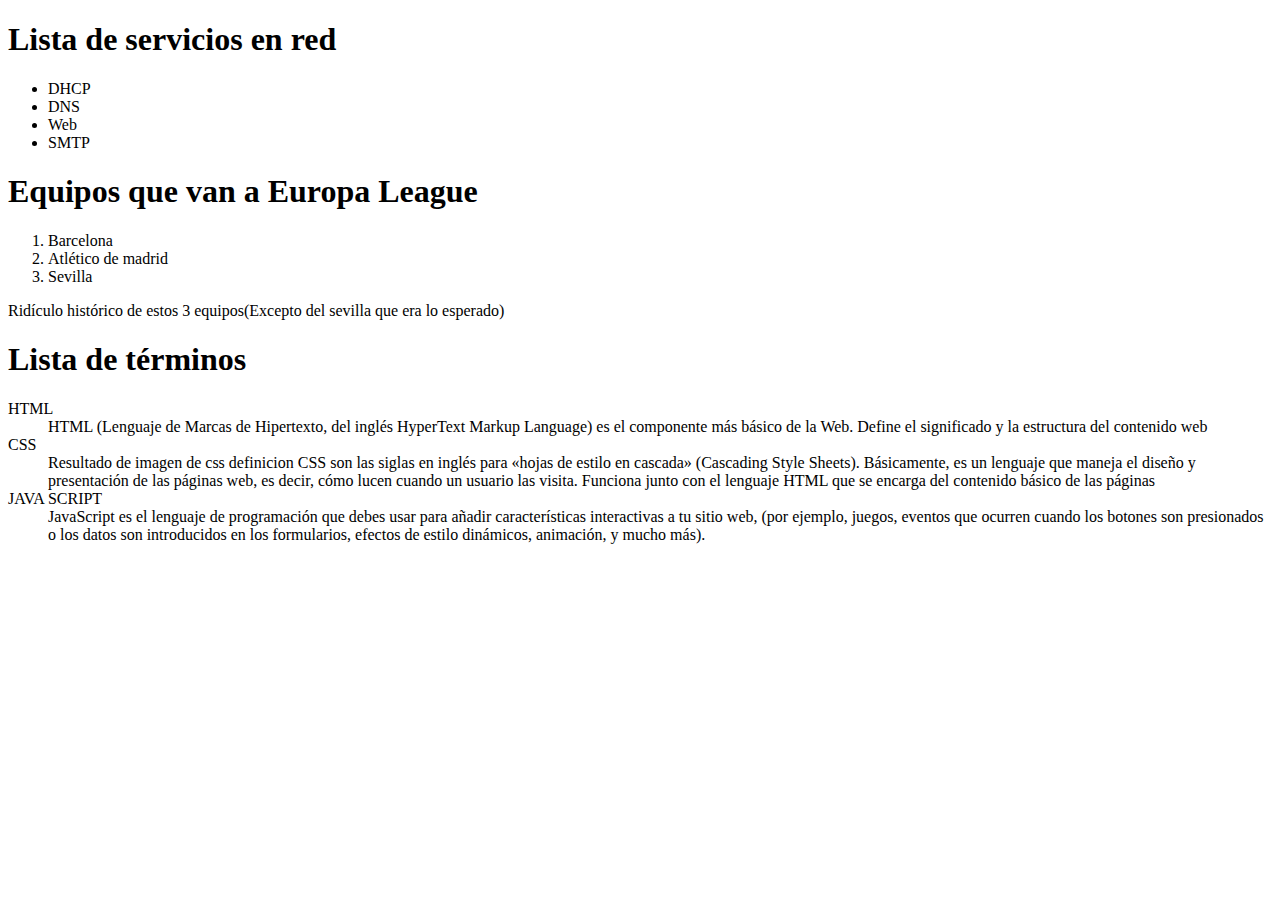
<file: listascss/index.html>
<!DOCTYPE html>
<html lang="es">
<head>
    <meta charset="UTF-8">
    <meta http-equiv="X-UA-Compatible" content="IE=edge">
    <meta name="viewport" content="width=device-width, initial-scale=1.0">
    <title>Document</title>
</head>
<body>
    <h1>Lista de servicios en red</h1>
    <ul>
        <li>DHCP</li>
        <li>DNS</li>
        <li>Web</li>
        <li>SMTP</li>
    </ul>
    <h1>Equipos que van a Europa League</h1>
<ol>
    
    <li>Barcelona</li>
    <li>Atlético de madrid</li>
    <li>Sevilla</li>
</ol>
<p>Ridículo histórico de estos 3 equipos(Excepto del sevilla que era lo esperado)</p>
    <h1>Lista de términos</h1>
    <dl>
<dt class="textoverde">HTML</dt>
<dd>
    HTML (Lenguaje de Marcas de Hipertexto, del inglés HyperText Markup Language) es el componente más básico de la Web. Define el significado y la estructura del contenido web</dd>
<dt class="textoazul">CSS</dt>
<dd>
    Resultado de imagen de css definicion
    CSS son las siglas en inglés para «hojas de estilo en cascada» (Cascading Style Sheets). Básicamente, es un lenguaje que maneja el diseño y presentación de las páginas web, es decir, cómo lucen cuando un usuario las visita. Funciona junto con el lenguaje HTML que se encarga del contenido básico de las páginas</dd>
<dt class="textoverde">JAVA SCRIPT</dt>
<dd>
    JavaScript es el lenguaje de programación que debes usar para añadir características interactivas a tu sitio web, (por ejemplo, juegos, eventos que ocurren cuando los botones son presionados o los datos son introducidos en los formularios, efectos de estilo dinámicos, animación, y mucho más).</dd>




    </dl>
</body>
</html>
</file>
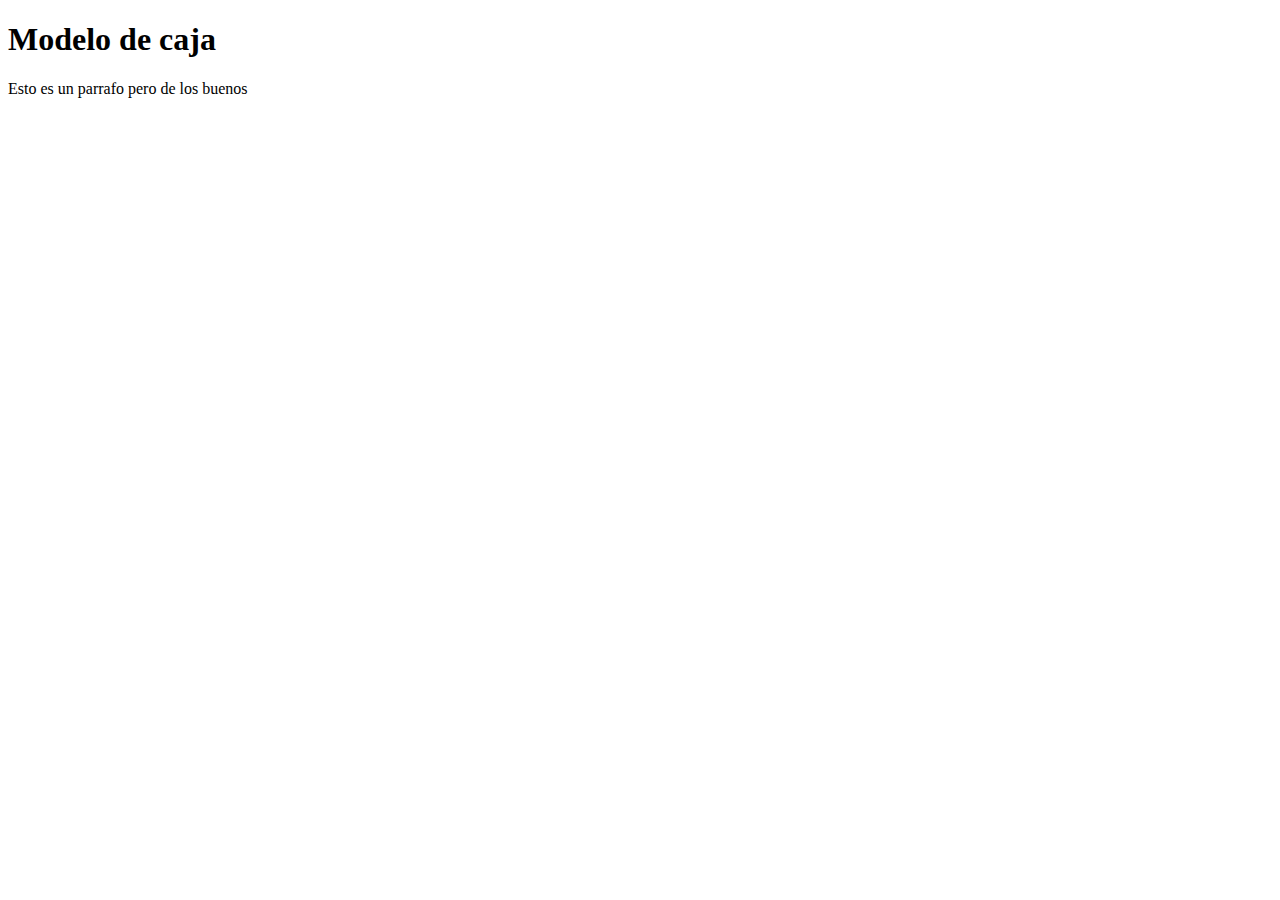
<file: Modelodecaja/index.html>
<!DOCTYPE html>
<html lang="en">
<head>
    <meta charset="UTF-8">
    <meta http-equiv="X-UA-Compatible" content="IE=edge">
    <meta name="viewport" content="width=device-width, initial-scale=1.0">
    <title>pixeles</title>

</head>
<body>
    <h1>Modelo de caja</h1>
    <p>Esto es un parrafo pero de los buenos</p>
</body>
</html>
</file>
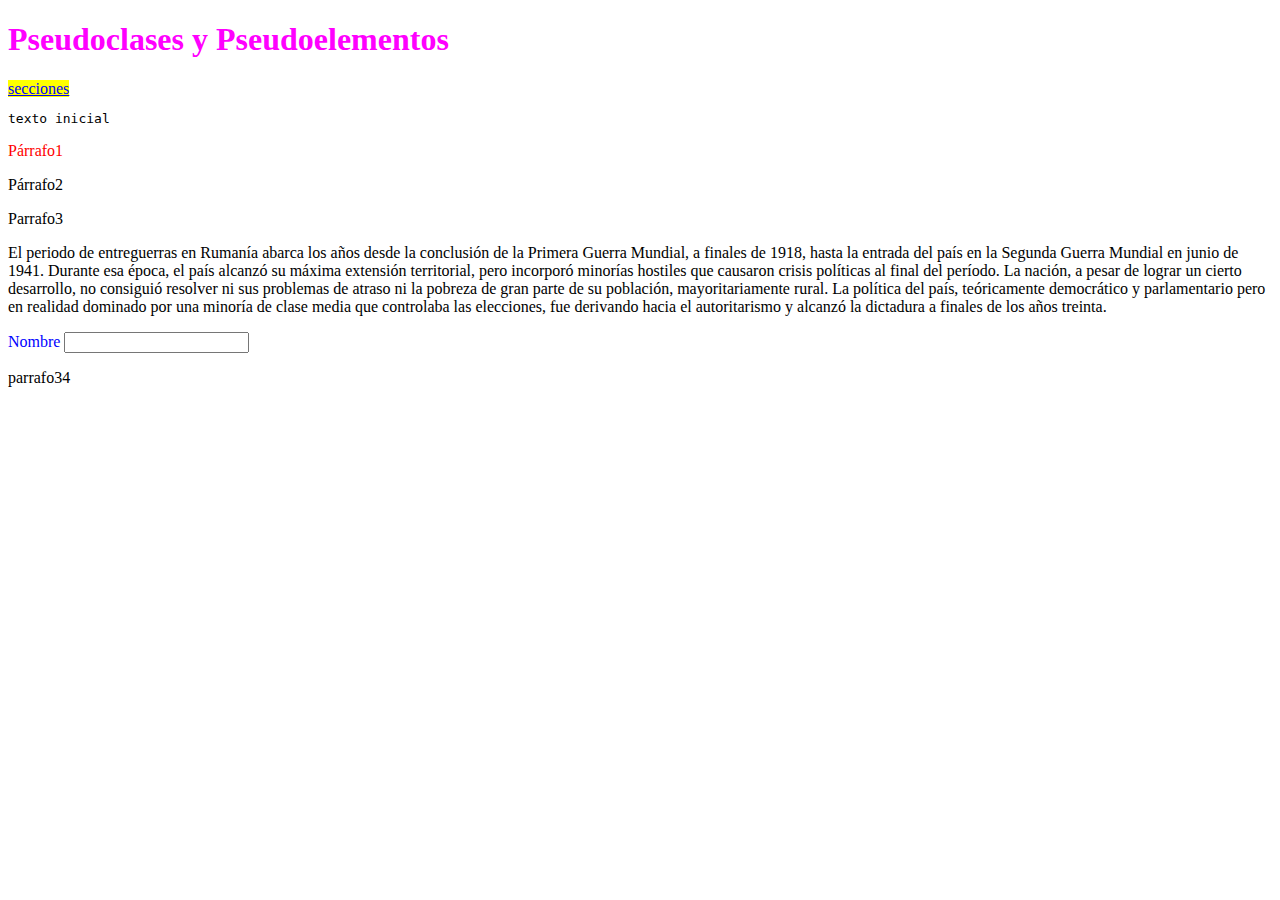
<file: pseudoclasespseudoelementos/index.html>
<!DOCTYPE html>
<html lang="es">
<head>
    <meta charset="UTF-8">
    <meta http-equiv="X-UA-Compatible" content="IE=edge">
    <meta name="viewport" content="width=device-width, initial-scale=1.0">
    <title>Pseudoclases y Pseudoelementos</title>
    <link rel="stylesheet" href="style.css">
</head>
<body>
    <h1>Pseudoclases y Pseudoelementos</h1>
    <head></head>
    <main>
        <a href="https://www.mclibre.org/consultar/htmlcss/" target="_blank">secciones</a> 
        <pre>texto inicial</pre>
        <p class="rojo">Párrafo1</p>
        <p class="parrafo2">Párrafo2</p>
        <p class="naranja">Parrafo3</p>
        <p class="linea">El periodo de entreguerras en Rumanía abarca los años desde la conclusión de la Primera Guerra Mundial, a finales de 1918, hasta la entrada del país en la Segunda Guerra Mundial en junio de 1941.

            Durante esa época, el país alcanzó su máxima extensión territorial, pero incorporó minorías hostiles que causaron crisis políticas al final del período. La nación, a pesar de lograr un cierto desarrollo, no consiguió resolver ni sus problemas de atraso ni la pobreza de gran parte de su población, mayoritariamente rural. La política del país, teóricamente democrático y parlamentario pero en realidad dominado por una minoría de clase media que controlaba las elecciones, fue derivando hacia el autoritarismo y alcanzó la dictadura a finales de los años treinta.</p>
            
        <form action="">
           <label for="nombre">Nombre <input type="text"></label>
           <p class="Parrafo">parrafo34</p>


        </form>
    </main>
    <footer></footer>

</body>
</html>
</file>
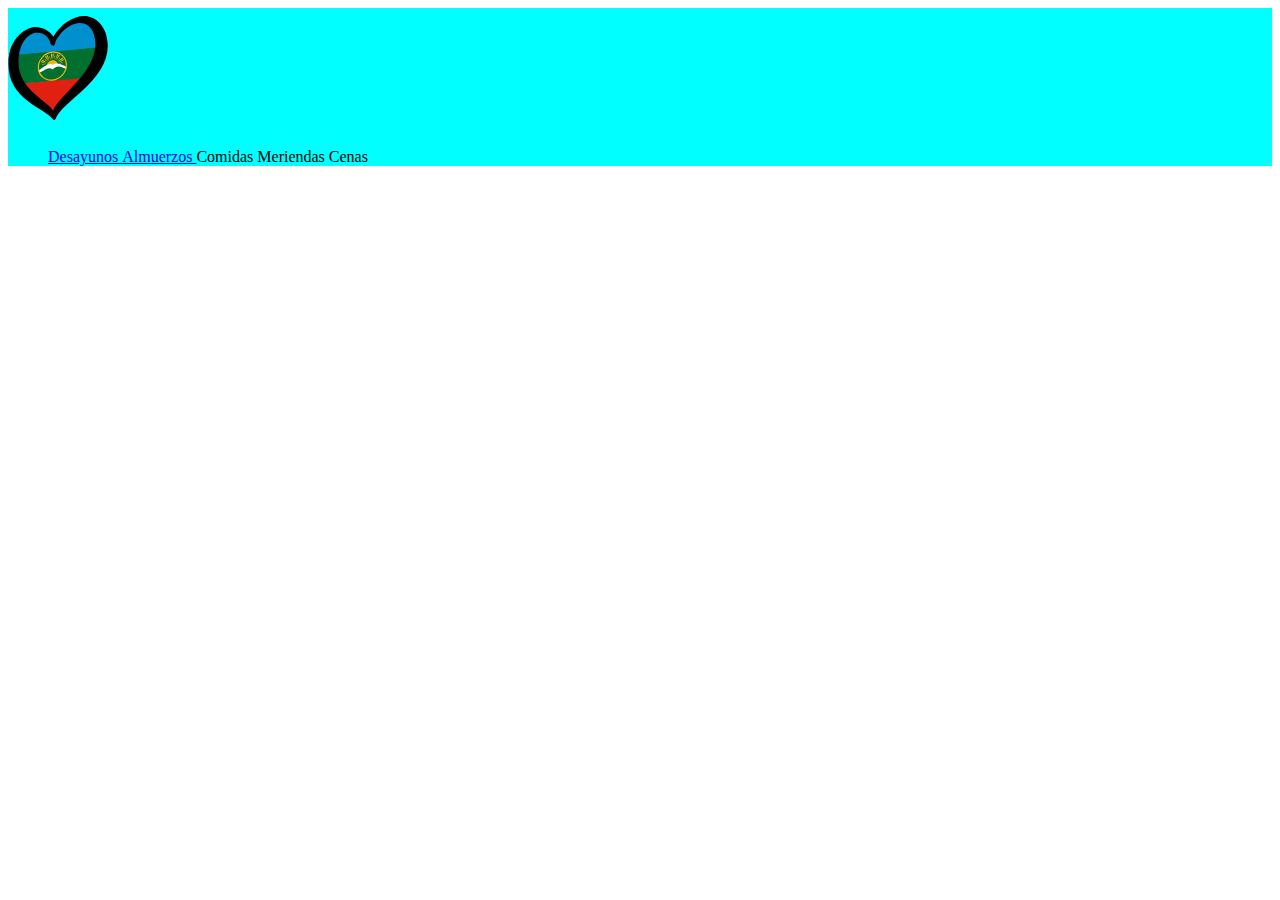
<file: Secciones/index.html>
<!DOCTYPE html>
<html lang="es">
<head>
    <meta charset="UTF-8">
    <meta http-equiv="X-UA-Compatible" content="IE=edge">
    <meta name="viewport" content="width=device-width, initial-scale=1.0">
    <title>Secciones</title>
    <link rel="stylesheet" href="style.css">
</head>
<body>
    <header> <img src="images/kesia.svg" alt="imagen no disponible" width="100" height="120">
    <ul>
        <li> <a href="https://madridsecreto.co/mejores-sitios-desayunar-madrid/">Desayunos </a> </li>
        <li> <a href="https://www.tripadvisor.co/Restaurants-g187514-zfp30-Madrid.html">  Almuerzos </a> </li>
        <li>Comidas</li>
        <li>Meriendas</li> 
        <li>Cenas</li>
    </ul>
    
    </header>
    <nav></nav>
    <main></main>
    <aside></aside>
    <footer></footer>
</body>
</html>
</file>
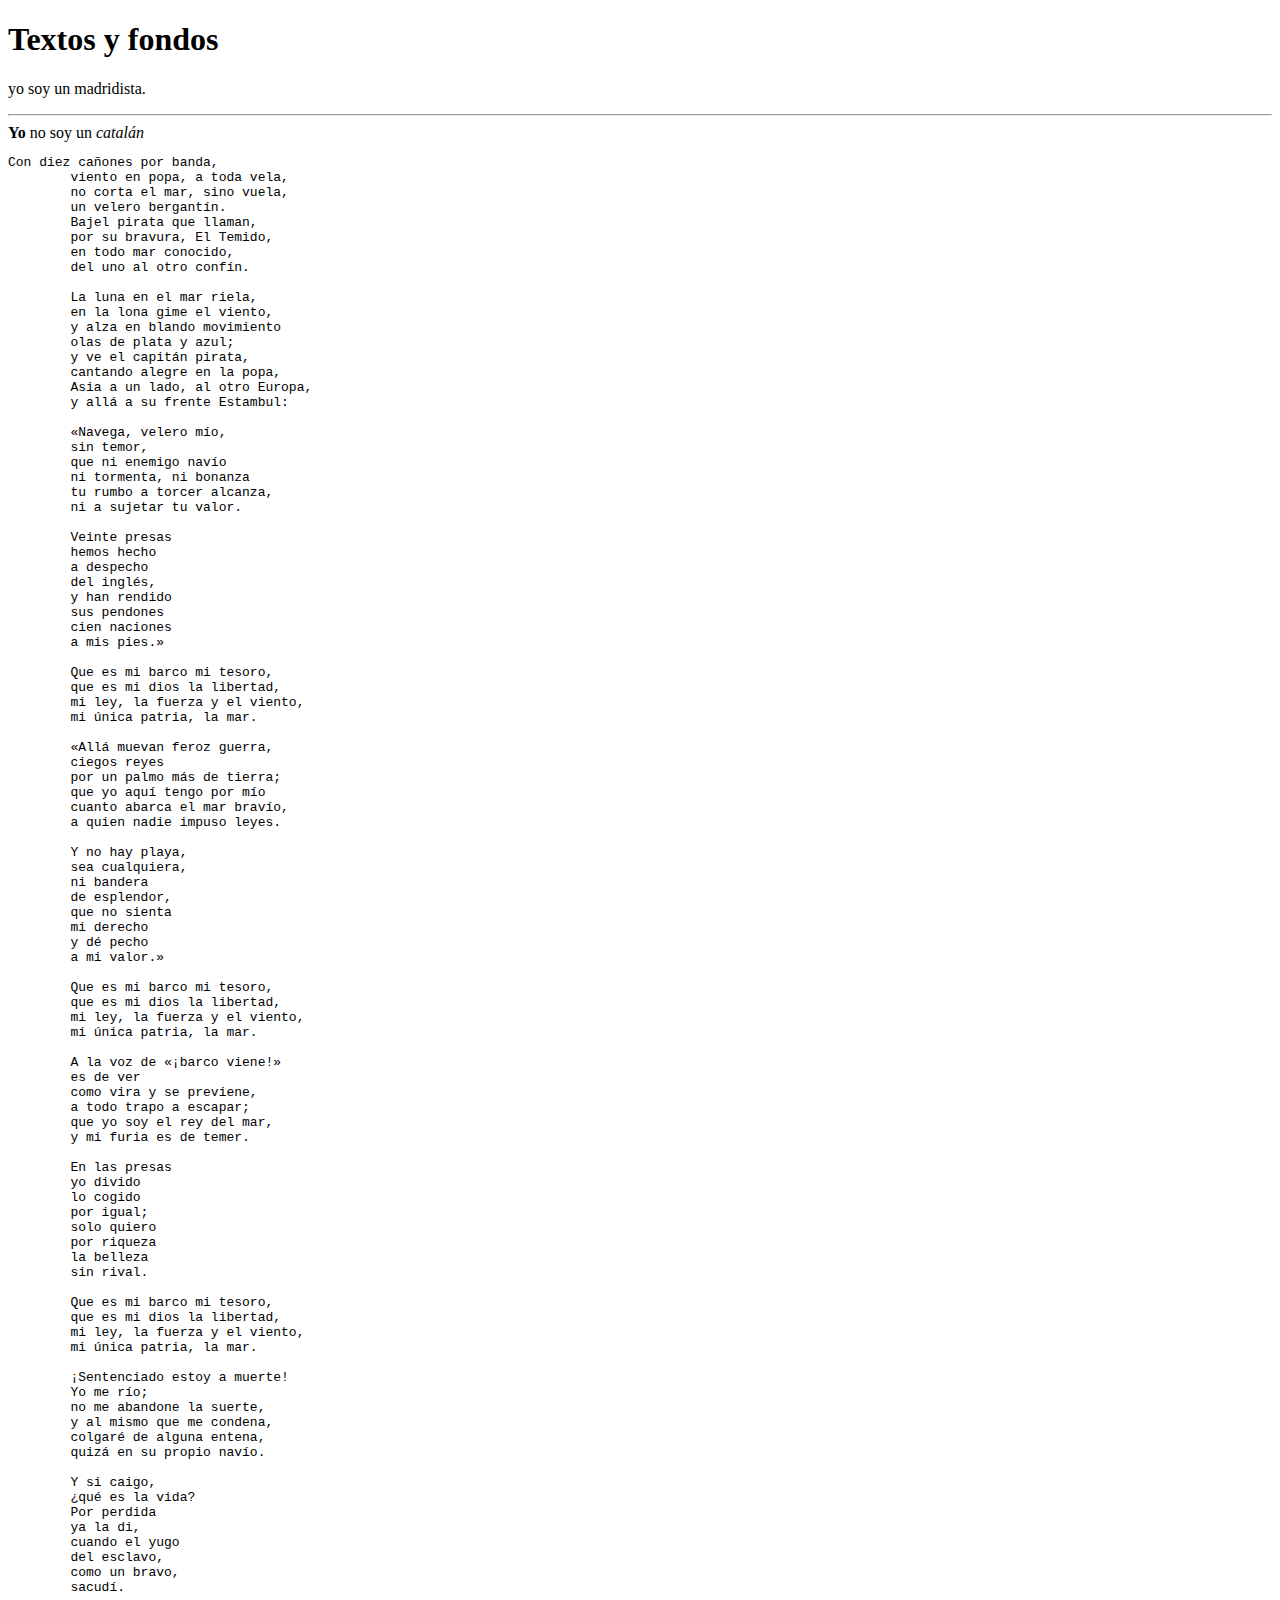
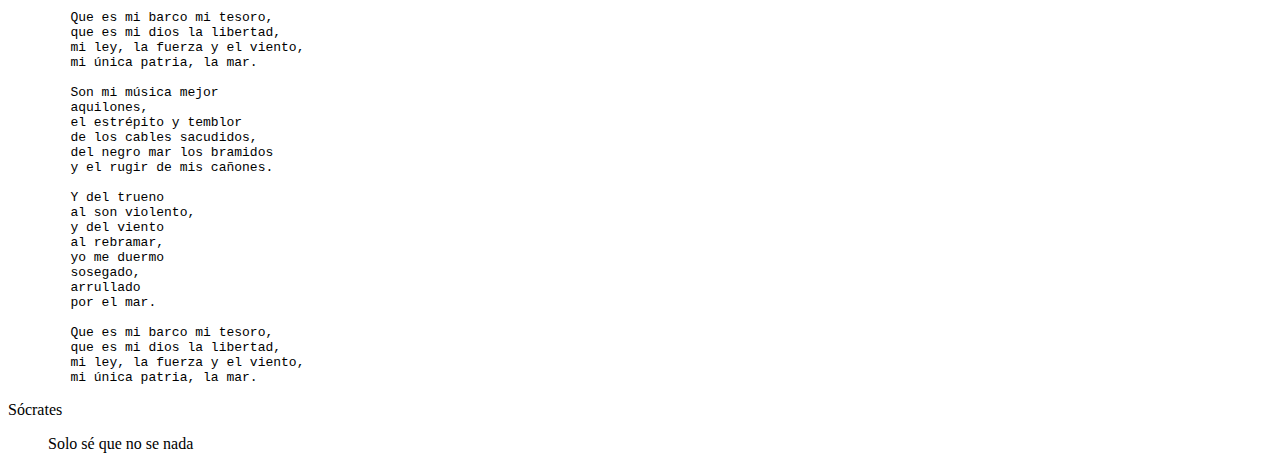
<file: textosyfondoscss/index.html>
<!DOCTYPE html>
<html lang="es">
<head>
    <meta charset="UTF-8">
    <meta http-equiv="X-UA-Compatible" content="IE=edge">
    <meta name="viewport" content="width=device-width, initial-scale=1.0">
    <title>Textos y fondos</title>
</head>
<body>
    <!--Autor: Cristian Torrente-->
    <h1>Textos y fondos</h1>
    <p>
    yo soy un <span class="especial1">madridista.</span></p>
    <hr>
    <strong>Yo</strong> no soy un <em>catalán</em> </span>
    <pre>Con diez cañones por banda,
        viento en popa, a toda vela,
        no corta el mar, sino vuela,
        un velero bergantín.
        Bajel pirata que llaman,
        por su bravura, El Temido,
        en todo mar conocido,
        del uno al otro confín.
        
        La luna en el mar riela,
        en la lona gime el viento,
        y alza en blando movimiento
        olas de plata y azul;
        y ve el capitán pirata,
        cantando alegre en la popa,
        Asia a un lado, al otro Europa,
        y allá a su frente Estambul:
        
        «Navega, velero mío,
        sin temor,
        que ni enemigo navío
        ni tormenta, ni bonanza
        tu rumbo a torcer alcanza,
        ni a sujetar tu valor.
        
        Veinte presas
        hemos hecho
        a despecho
        del inglés,
        y han rendido
        sus pendones
        cien naciones
        a mis pies.»
        
        Que es mi barco mi tesoro,
        que es mi dios la libertad,
        mi ley, la fuerza y el viento,
        mi única patria, la mar.
        
        «Allá muevan feroz guerra,
        ciegos reyes
        por un palmo más de tierra;
        que yo aquí tengo por mío
        cuanto abarca el mar bravío,
        a quien nadie impuso leyes.
        
        Y no hay playa,
        sea cualquiera,
        ni bandera
        de esplendor,
        que no sienta
        mi derecho
        y dé pecho
        a mi valor.»
        
        Que es mi barco mi tesoro,
        que es mi dios la libertad,
        mi ley, la fuerza y el viento,
        mi única patria, la mar.
        
        A la voz de «¡barco viene!»
        es de ver
        como vira y se previene,
        a todo trapo a escapar;
        que yo soy el rey del mar,
        y mi furia es de temer.
        
        En las presas
        yo divido
        lo cogido
        por igual;
        solo quiero
        por riqueza
        la belleza
        sin rival.
        
        Que es mi barco mi tesoro,
        que es mi dios la libertad,
        mi ley, la fuerza y el viento,
        mi única patria, la mar.
        
        ¡Sentenciado estoy a muerte!
        Yo me río;
        no me abandone la suerte,
        y al mismo que me condena,
        colgaré de alguna entena,
        quizá en su propio navío.
        
        Y si caigo,
        ¿qué es la vida?
        Por perdida
        ya la di,
        cuando el yugo
        del esclavo,
        como un bravo,
        sacudí.
        
        Que es mi barco mi tesoro,
        que es mi dios la libertad,
        mi ley, la fuerza y el viento,
        mi única patria, la mar.
        
        Son mi música mejor
        aquilones,
        el estrépito y temblor
        de los cables sacudidos,
        del negro mar los bramidos
        y el rugir de mis cañones.
        
        Y del trueno
        al son violento,
        y del viento
        al rebramar,
        yo me duermo
        sosegado,
        arrullado
        por el mar.
        
        Que es mi barco mi tesoro,
        que es mi dios la libertad,
        mi ley, la fuerza y el viento,
        mi única patria, la mar.</pre>
        <p>Sócrates</p>
        <blockquote>Solo sé que no se nada</blockquote>

</body>
</html>
</file>
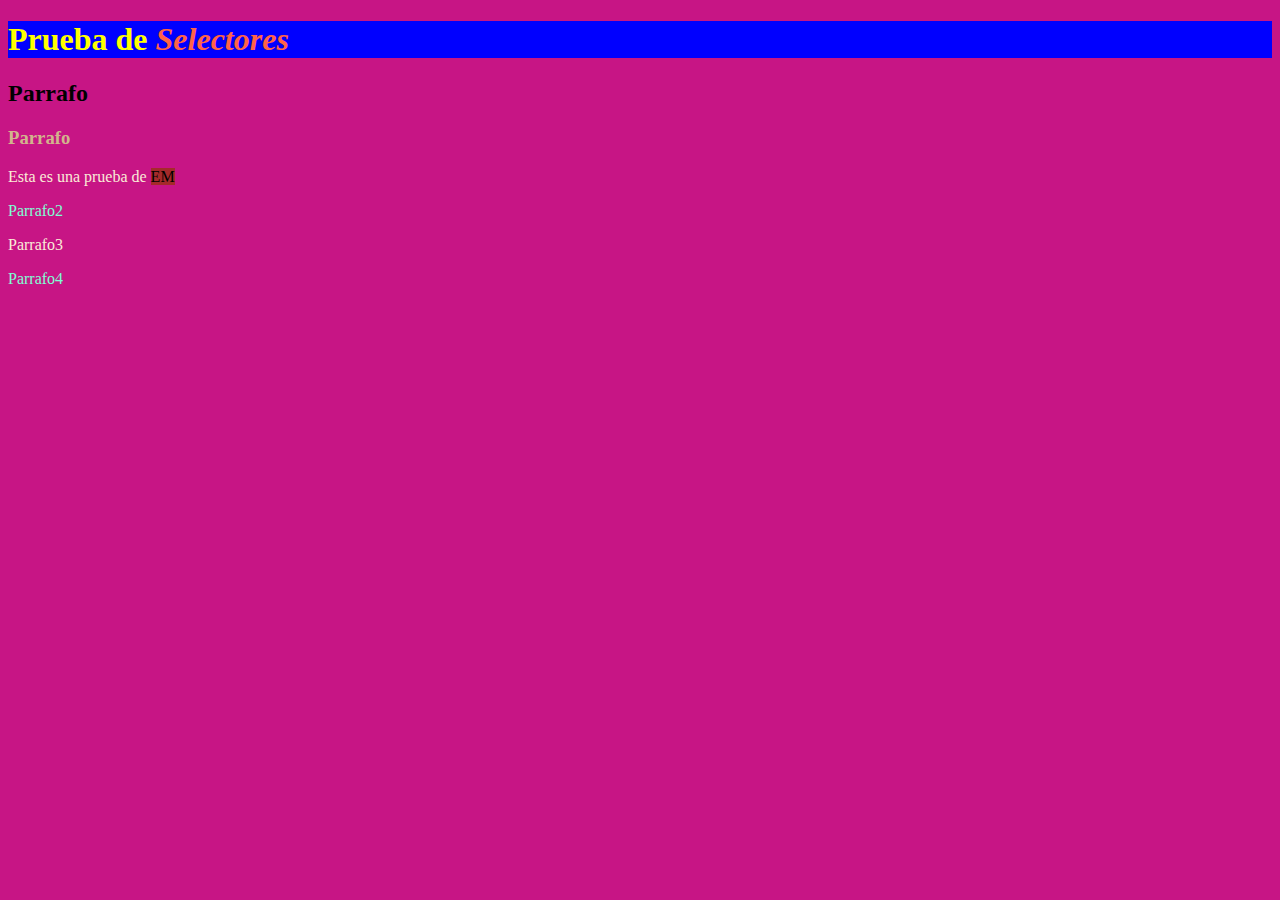
<file: PracticasAplicacionesWeb/selectores/index.html>
<!DOCTYPE html>
<html lang="es">
<head>
    <meta charset="UTF-8">
    <meta http-equiv="X-UA-Compatible" content="IE=edge">
    <meta name="viewport" content="width=device-width, initial-scale=1.0">
    <title>Selectores</title>
    
    <link rel="stylesheet" href="style.css">
</head>
<body>
    <h1>Prueba de <em>Selectores</em></h1>
    <h2>Parrafo</h2>
    <h3 id="parrafoh3">Parrafo</h3>
    <p>Esta es una prueba de <mark>EM</mark></p>
    <p class="parrafosprincipales">Parrafo2</p>
    <p>Parrafo3</p>

<p class="parrafosprincipales">Parrafo4</p>
</body>
</html>
</file>
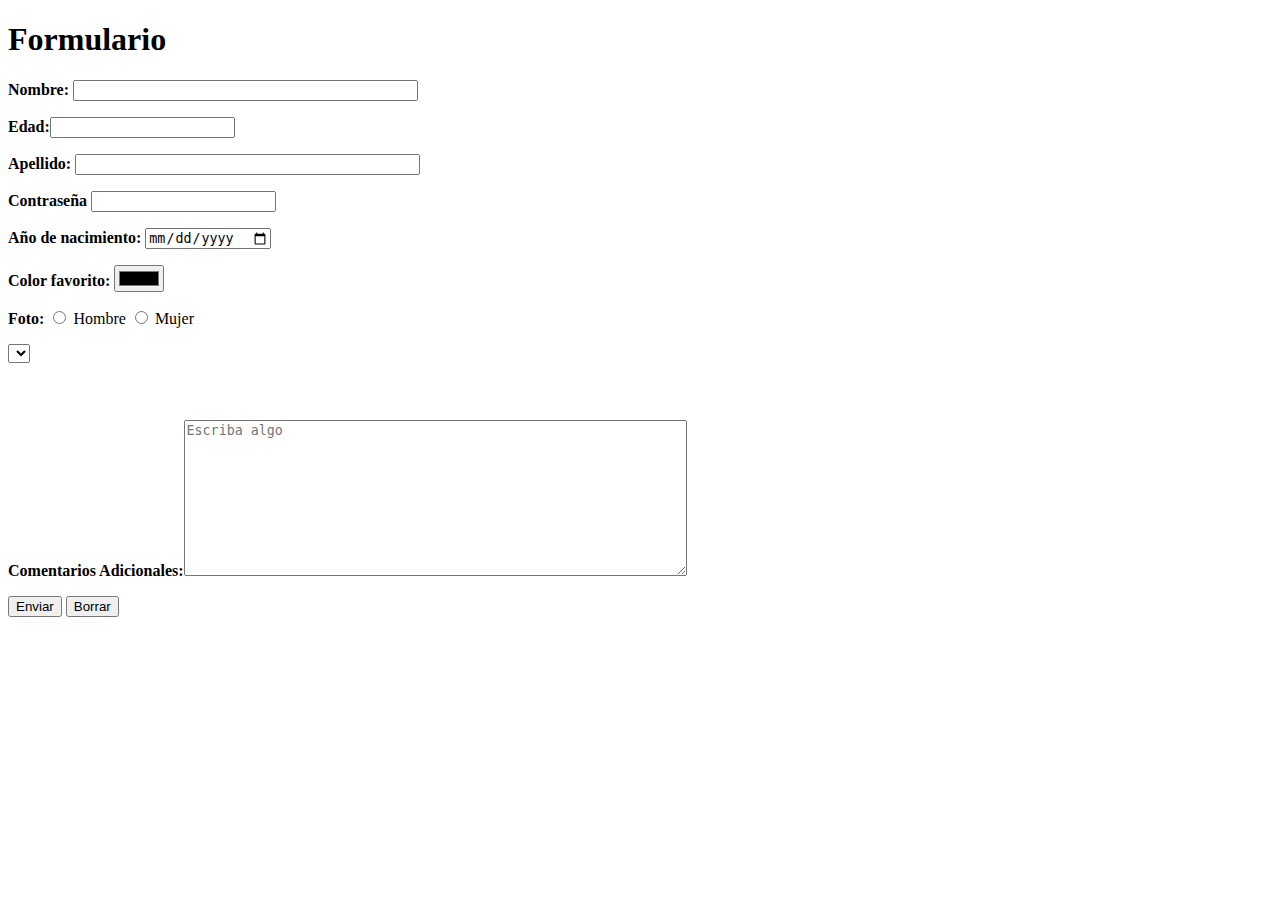
<file: Formulario1.html>
<!DOCTYPE html>
<html lang="es">
  <head>
    <meta charset="UTF-8" />
    <meta http-equiv="X-UA-Compatible" content="IE=edge" />
    <meta name="viewport" content="width=device-width, initial-scale=1.0" />
    <title>Formulario1</title>
  </head>
  <body>
    <form action="ejemplo.php" method="get">
      <h1>Formulario</h1>
      <p><b>Nombre:</b> <input type="text" name="nombre" size="40" /></p>
      <p><b>Edad:</b><input type="number" name="edad" id="edad" /></p>
      <p><b>Apellido:</b> <input type="text" name="Apellido" size="40" /></p>
      <p><b>Contraseña</b> <input type="password" name="contraseña" /></p>
      <p><b>Año de nacimiento:</b> <input type="date" name="nacido" /></p>
      <p><b>Color favorito:</b> <input type="color" name="Color fav" /></p>
      <p>
        <b>Foto:</b> <input type="radio" name="hm" value="h" /> Hombre
        <input type="radio" name="hm" value="m" /> Mujer
      </p>
      <p><select name="Estado civil" id="estadocivil"></select>
    <option value="casado" Casado></option>
    <option value="soltera" Soltera></option>
</p>
      <p>
        <b>Comentarios Adicionales:</b
        ><textarea
        placeholder="Escriba algo"
          name="comentarios"
          id="Comentarios"
          cols="60"
          rows="10"
        ></textarea>
      </p>
      <p>
        <input type="submit" value="Enviar" />
        <input type="reset" value="Borrar" />
      </p>
    </form>
  </body>
</html>
</file>
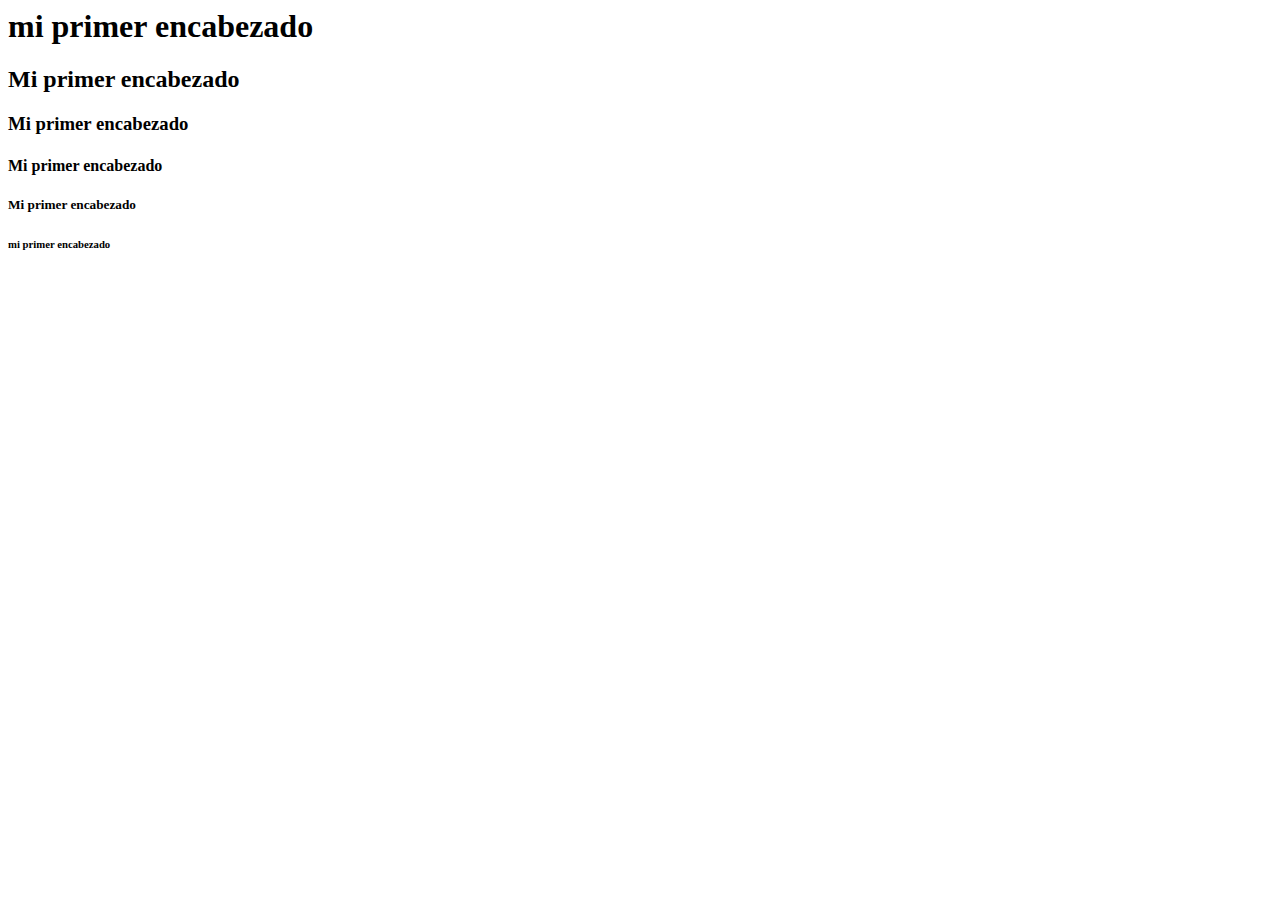
<file: PracticasAplicacionesWeb/Mi primera web/Mi primer web2.html>
<html lang="en">
<head>
    <meta charset="UTF-8">
    <meta http-equiv="X-UA-Compatible" content="IE=edge">
    <meta name="viewport" content="width=device-width, initial-scale=1.0">
    <title>MiPrimeraPaginaWeb</title>
</head>
<body>
  <h1>mi primer encabezado</h1>
  <h2>Mi primer encabezado</h2>
  <h3>Mi primer encabezado</h3>
  <h4>Mi primer encabezado</h4>
  <h5>Mi primer encabezado</h5>
  <h6>mi primer encabezado</h6>
</body>
</html>
</file>
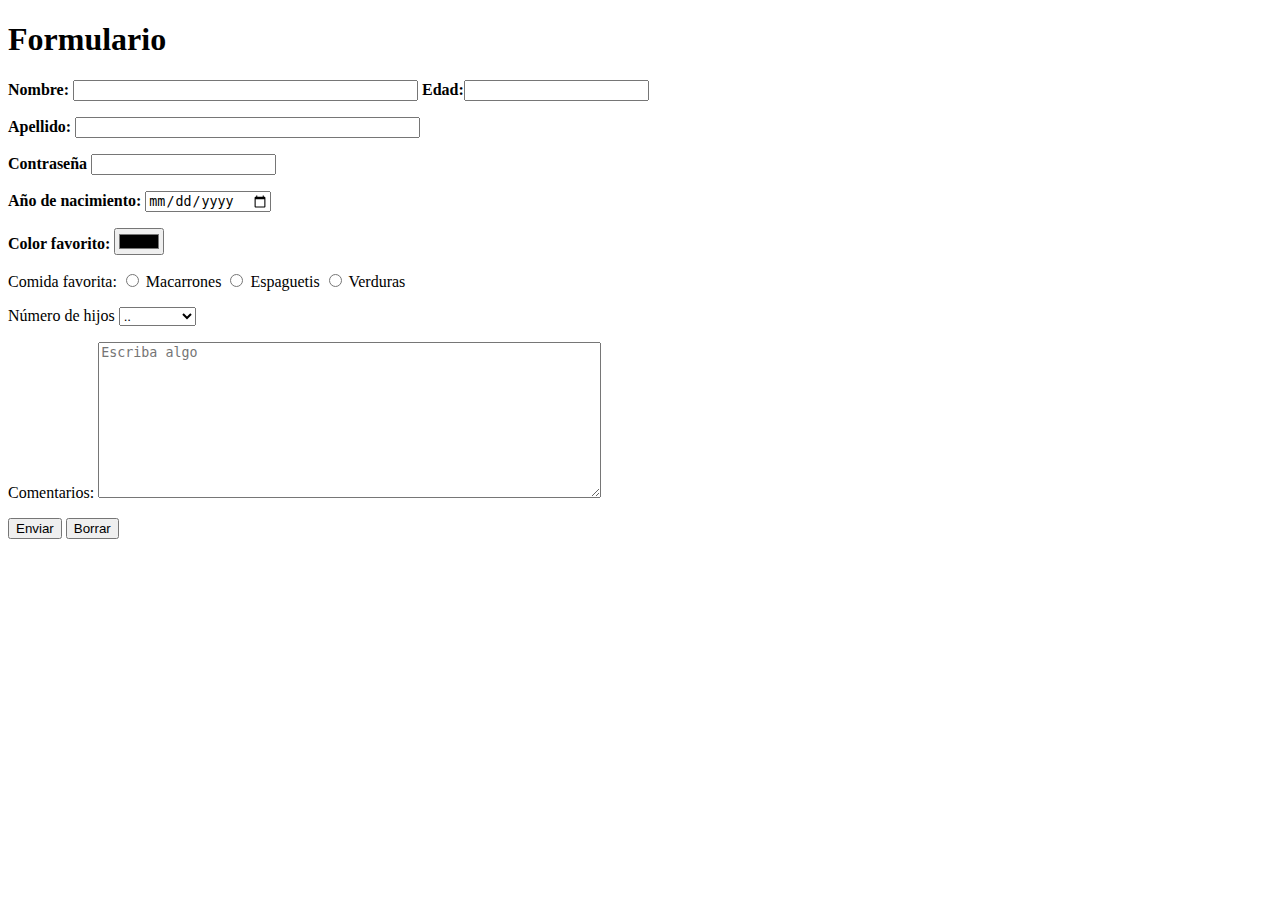
<file: PracticasAplicacionesWeb/Practica 2 Formularios/Formulario1.html>
<!DOCTYPE html>
<html lang="es">
  <head>
    <meta charset="UTF-8" />
    <meta http-equiv="X-UA-Compatible" content="IE=edge" />
    <meta name="viewport" content="width=device-width, initial-scale=1.0" />
    <title>Formulario1</title>
  </head>
  <body>
     <form action="ejemplo.php" method="get">
      <h1>Formulario</h1>
      <label><b>Nombre:</b> <input type="text" name="nombre" size="40" /></label>
      <label for="edad"><b>Edad:</b><input type="number" name="edad" id="edad" /></label>
      <p><b>Apellido:</b> <input type="text" name="Apellido" size="40" /></p>
      <p><b>Contraseña</b> <input type="password" name="contraseña" /></p>
      <p><b>Año de nacimiento:</b> <input type="date" name="nacido" /></p>
      <p><b>Color favorito:</b> <input type="color" name="Color fav" /></p>
      <p>
         Comida favorita: <input type="radio" name="hm" value="h" /> Macarrones
        <input type="radio" name="hm" value="m" /> Espaguetis
        <input type="radio" name="hm" value="m" /> Verduras


      </p>
     
      <label for="nhijos">Número de hijos
        <select name="nhijos" id="nhijos">
          <option value="">..</option>
          <option value="1">Uno</option>
          <option value="2">Dos</option>
          <option value="3">Tres</option>
          <option value="Más de 3">Más de 3</option>
        </select>
      </label>
      
      
</p>
      <p>
       Comentarios:
        <textarea
        placeholder="Escriba algo"
          name="comentarios"
          id="Comentarios"
          cols="60"
          rows="10"
        ></textarea>
        
      </p>
      <p>
        <input type="submit" value="Enviar" />
        <input type="reset" value="Borrar" />
      </p>
    </form>
  </body>
</html>
</file>
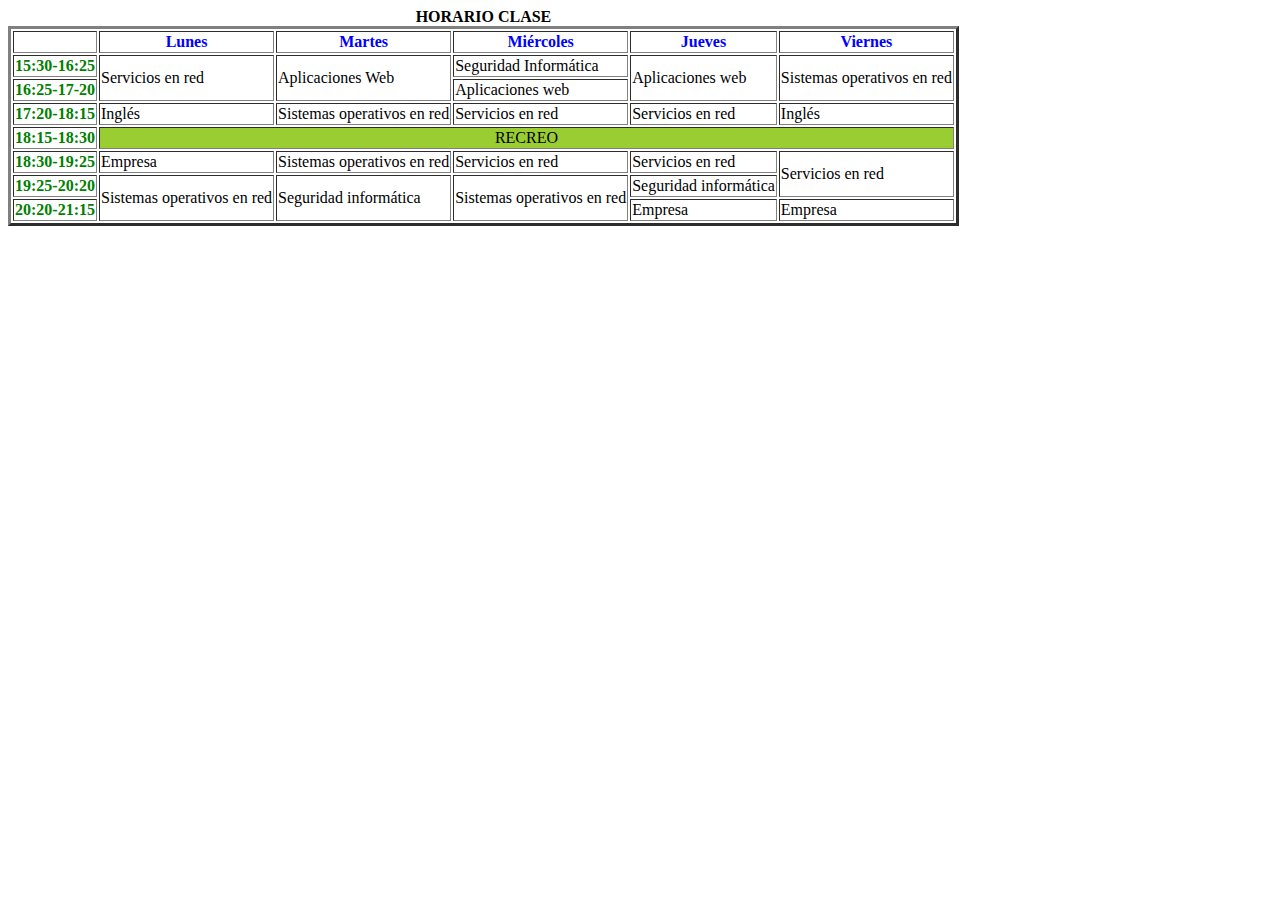
<file: PracticasAplicacionesWeb/Practica1 Horario/horario.html>
<!DOCTYPE html>
<html lang="en">
<head>
    <meta charset="UTF-8">
    <meta http-equiv="X-UA-Compatible" content="IE=edge">
    <meta name="viewport" content="width=device-width, initial-scale=1.0">
    <title>Horario</title>
</head>
<body>

<table border="3">
    <caption><strong>HORARIO CLASE </strong></caption>
    <tr style="color:blue
    ;">
        <th></th>
        <th>Lunes</th>
        <th>Martes</th>
        <th>Miércoles</th>
        <th>Jueves</th>
        <th>Viernes</th>
    </tr>
    <tr>
        <th style="color:green ;">15:30-16:25</th>
        <td rowspan="2">Servicios en red</td>
        <td rowspan="2">Aplicaciones Web</td>
        <td>Seguridad Informática</td>
        <td rowspan="2">Aplicaciones web</td>
        <td rowspan="2">Sistemas operativos en red</td>
    </tr>
    <tr>
        <th style="color:green ;">16:25-17-20</th>
        <td>Aplicaciones web</td>
       
        
    </tr>
    <tr>
        <th style="color:green ;">17:20-18:15</th>
        <td>Inglés</td>
        <td>Sistemas operativos en red</td>
        <td>Servicios en red</td>
        <td>Servicios en red</td>
        <td>Inglés</td>
        
    </tr>
    <tr>
        <th style="color:green ;">18:15-18:30</th>
        <td colspan="5" align="center" style="background-color:yellowgreen ;">RECREO</td>
      
        
    </tr>
    <tr>
        <th style="color:green ;">18:30-19:25</th>
        <td>Empresa</td>
        <td>Sistemas operativos en red</td>
        <td>Servicios en red</td>
        <td>Servicios en red</td>
        <td rowspan="2">Servicios en red</td>
        
    </tr>
    <tr>
        <th style="color:green ;">19:25-20:20</th>
        <td rowspan="2
        ">Sistemas operativos en red </td>
        <td rowspan="2">Seguridad informática</td>
        <td rowspan="2">Sistemas operativos en red</td>
        <td>Seguridad informática</td>
        
    </tr>
    <tr>
        <th style="color:green ;">20:20-21:15</th>
        <td>Empresa</td>
        <td>Empresa</td>
        
        

    </tr>
</table>

      
</body>
</html>
</file>
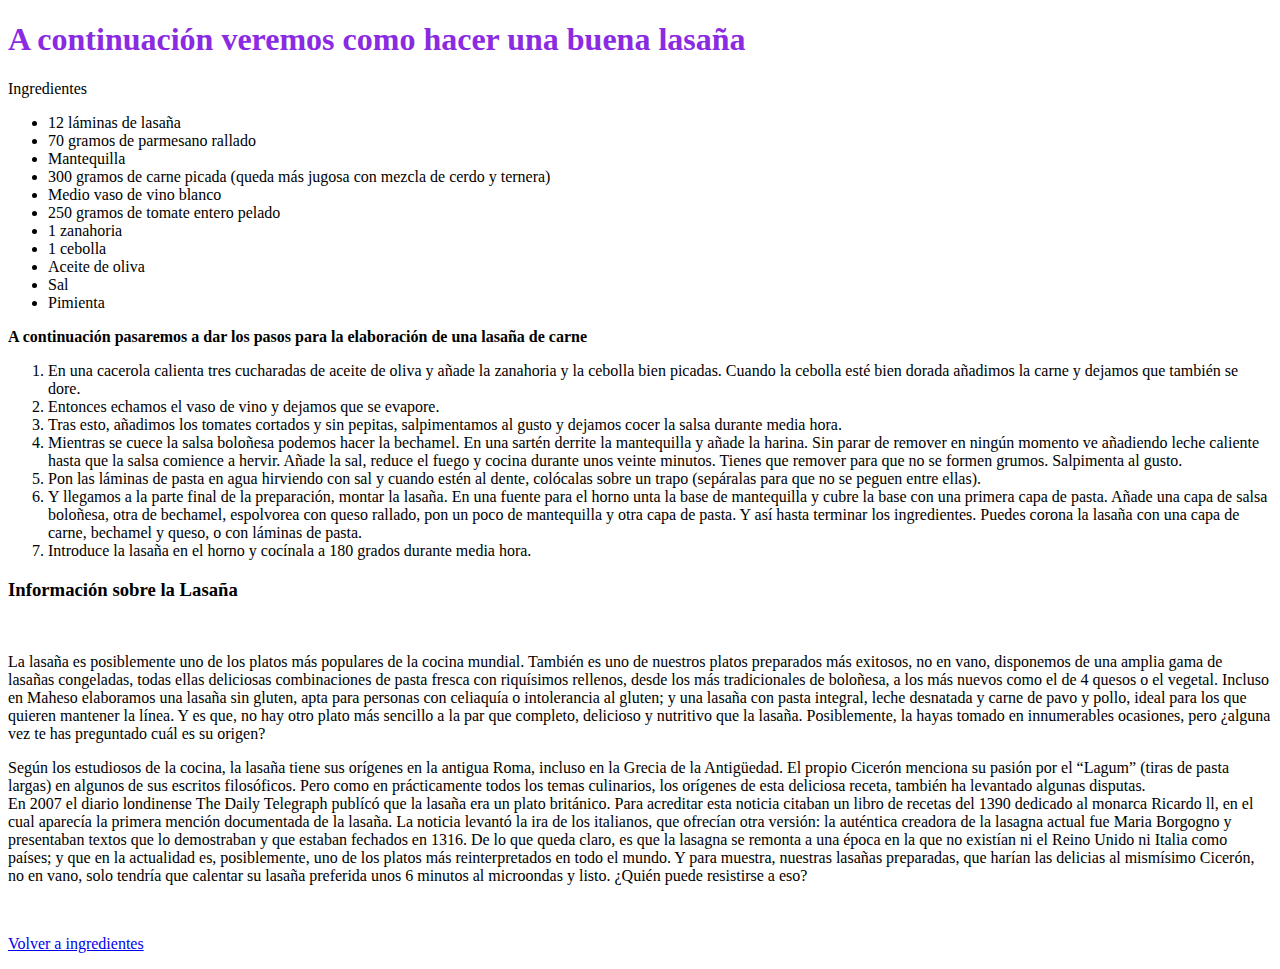
<file: PracticasAplicacionesWeb/Práctica listas/listas.html>
<!DOCTYPE html>
<html lang="es">
<head>
    <meta charset="UTF-8">
    <meta http-equiv="X-UA-Compatible" content="IE=edge">
    <meta name="viewport" content="width=device-width, initial-scale=1.0">
    <title>Receta Lasaña</title>
    <link rel="stylesheet" href="estilos css/estilos.css">
</head>
<body
>
    <h1>A continuación veremos como hacer una buena lasaña </h1>

    
    </p>
    <p id="Ingredientes"> Ingredientes</p>
      <ul>
        <li>12 láminas de lasaña</li>
        <li>70 gramos de parmesano rallado</li>
        <li>Mantequilla</li>
        <li>300 gramos de carne picada (queda más jugosa con mezcla de cerdo y ternera)</li>
        <li>Medio vaso de vino blanco</li>
        <li>250 gramos de tomate entero pelado</li>
        <li>1 zanahoria</li>
        <li>1 cebolla</li>
        <li>Aceite de oliva</li>
        <li>Sal</li>
        <li>Pimienta</li>
      </ul>
      <p><b>A continuación pasaremos a dar los pasos para la elaboración de una lasaña de carne</b></p>
      <ol>
        <li>En una cacerola calienta tres cucharadas de aceite de oliva y añade la zanahoria y la cebolla bien picadas. Cuando la cebolla esté bien dorada añadimos la carne y dejamos que también se dore.</li>
        <li>Entonces echamos el vaso de vino y dejamos que se evapore.</li>
        <li>Tras esto, añadimos los tomates cortados y sin pepitas, salpimentamos al gusto y dejamos cocer la salsa durante media hora.</li>
        <li>Mientras se cuece la salsa boloñesa podemos hacer la bechamel. En una sartén derrite la mantequilla y añade la harina. Sin parar de remover en ningún momento ve añadiendo leche caliente hasta que la salsa comience a hervir. Añade la sal, reduce el fuego y cocina durante unos veinte minutos. Tienes que remover para que no se formen grumos. Salpimenta al gusto.</li>
        <li>Pon las láminas de pasta en agua hirviendo con sal y cuando estén al dente, colócalas sobre un trapo (sepáralas para que no se peguen entre ellas).

        </li>
        <li>Y llegamos a la parte final de la preparación, montar la lasaña. En una fuente para el horno unta la base de mantequilla y cubre la base con una primera capa de pasta. Añade una capa de salsa boloñesa, otra de bechamel, espolvorea con queso rallado, pon un poco de mantequilla y otra capa de pasta. Y así hasta terminar los ingredientes. Puedes corona la lasaña con una capa de carne, bechamel y queso, o con láminas de pasta.</li>
        <li>Introduce la lasaña en el horno y cocínala a 180 grados durante media hora.</li>
      </ol>
      <h3>Información sobre la Lasaña</h3>
      <br>
      <p>La lasaña es posiblemente uno de los platos más populares de la cocina mundial. También es uno de nuestros platos preparados más exitosos, no en vano, disponemos de una amplia gama de lasañas congeladas, todas ellas deliciosas combinaciones de pasta fresca con riquísimos rellenos, desde los más tradicionales de boloñesa, a los más nuevos como el de 4 quesos o el vegetal. Incluso en Maheso elaboramos una lasaña sin gluten, apta para personas con celiaquía o intolerancia al gluten; y una lasaña con pasta integral, leche desnatada y carne de pavo y pollo, ideal para los que quieren mantener la línea.

        Y es que, no hay otro plato más sencillo a la par que completo, delicioso y nutritivo que la lasaña. Posiblemente, la hayas tomado en innumerables ocasiones, pero ¿alguna vez te has preguntado cuál es su origen?</p>
        <p>Según los estudiosos de la cocina, la lasaña tiene sus orígenes en la antigua Roma, incluso en la Grecia de la Antigüedad. El propio Cicerón menciona su pasión por el “Lagum” (tiras de pasta largas) en algunos de sus escritos filosóficos. Pero como en prácticamente todos los temas culinarios, los orígenes de esta deliciosa receta, también ha levantado algunas disputas.
            <br>

            En 2007 el diario londinense The Daily Telegraph publícó que la lasaña era un plato británico. Para acreditar esta noticia citaban un libro de recetas del 1390 dedicado al monarca Ricardo ll, en el cual aparecía la primera mención documentada de la lasaña. La noticia levantó la ira de los italianos, que ofrecían otra versión: la auténtica creadora de la lasagna actual fue Maria Borgogno y presentaban textos que lo demostraban y que estaban fechados en 1316.
            
            De lo que queda claro, es que la lasagna se remonta a una época en la que no existían ni el Reino Unido ni Italia como países; y que en la actualidad es, posiblemente, uno de los platos más reinterpretados en todo el mundo. Y para muestra, nuestras lasañas preparadas, que harían las delicias al mismísimo Cicerón, no en vano, solo tendría que calentar su lasaña preferida unos 6 minutos al microondas y listo. ¿Quién puede resistirse a eso?</p>
            <br>
       <p><a href="#Ingredientes">Volver a ingredientes</a></p>
</body>
</file>
<file: pseudoclasespseudoelementos/style.css>
h1{
    color: magenta;
}
p.rojo{
    color: red;
}
main :first-child{
    color:blue;
}
a:link{
    background-color:yellow;
}
a:visited{
    background-color: green;
    color: white;
}
</file>
<file: Secciones/style.css>
li{
    list-style: none;
    display: inline;
    
}
header{
    height: 20%;
    background-color: aqua;
}
nav{
    height: 60%;
    background-color: lightcoral;
}
footer{
    height: 20%;
    background-color: yellow;
}
</file>
<file: PracticasAplicacionesWeb/selectores/style.css>
h1{
    color: yellow;
    background-color: blue;
}
body{
    background-color:mediumvioletred;
}
p.parrafosprincipales{
    color:aquamarine;
}
#parrafoh3{
    color:tan ;
}
h1 em{
color: tomato;
}
p mar{
    color: black;
}
p{
    color: antiquewhite;
}
p mark{
    background-color: brown;
}
</file>
<file: PracticasAplicacionesWeb/Práctica listas/estilos css/estilos.css>
h1{
    color: blueviolet;
}
</file>
